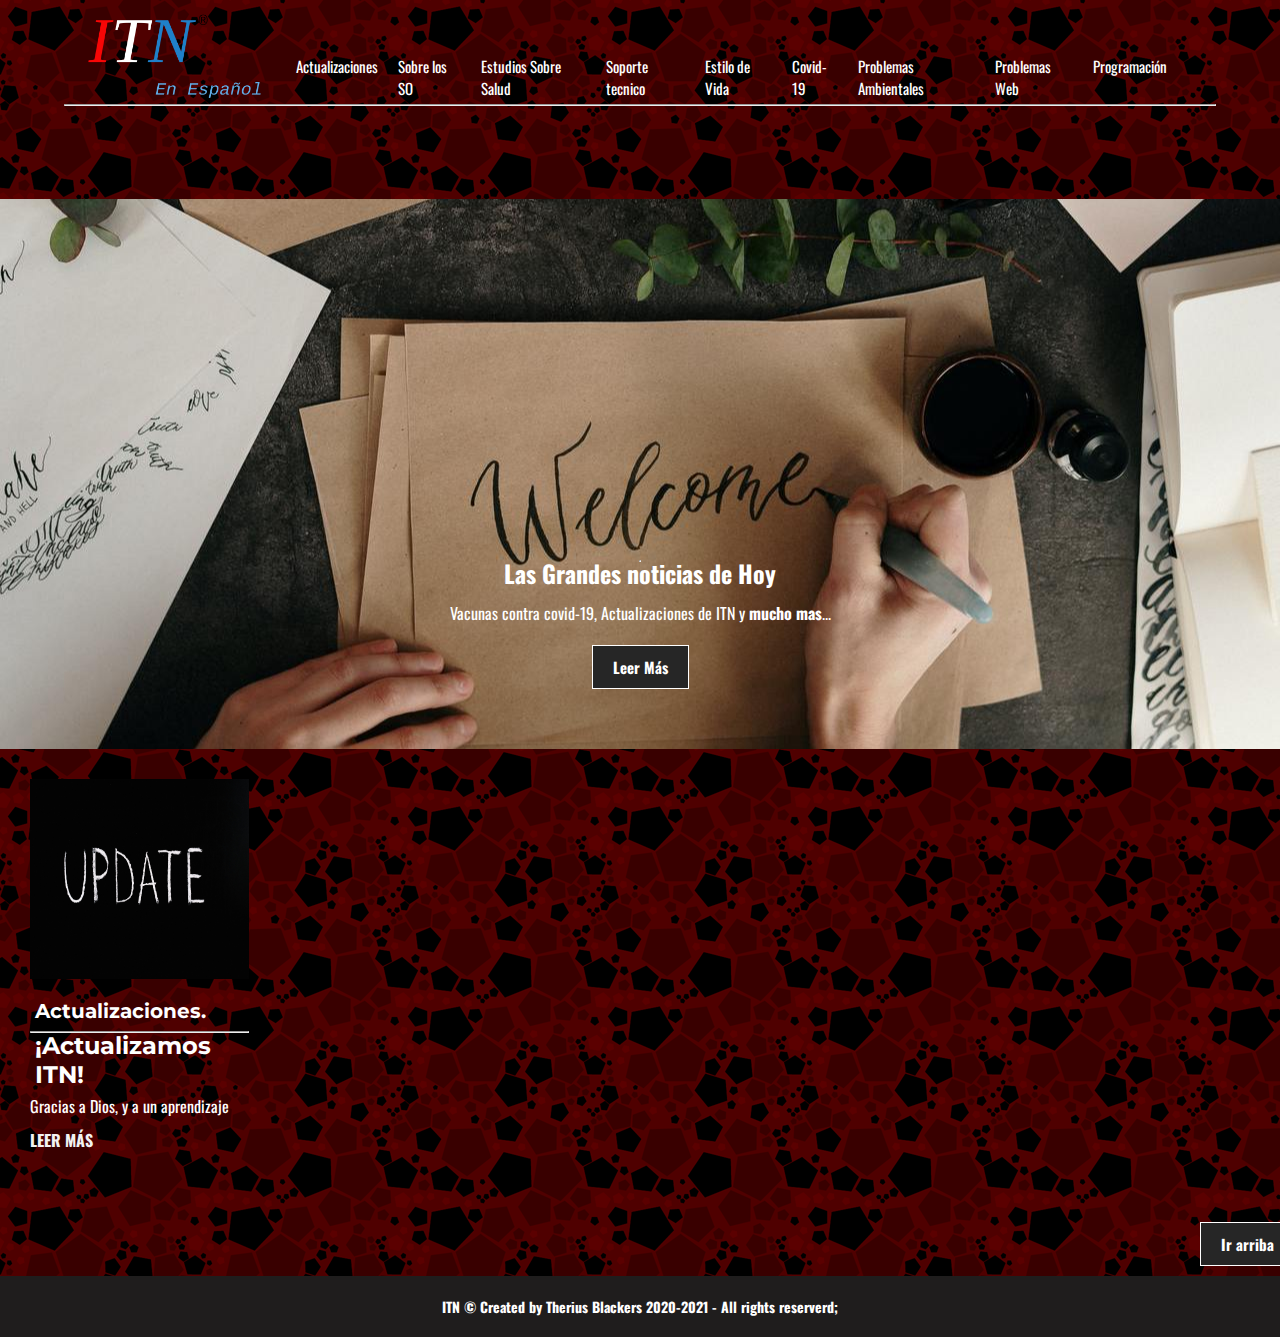
<file: index.html>
<!DOCTYPE html>
<html lang="en" dir="ltr">

<head>
  <meta charset="utf-8">
  <title>ITN En Español</title>
  <!---FAVICON-->
  <link rel="shortcut icon" href="img/Icon/favicon.png" type="image/x-icon">
  <!--FONT AWESOME-->
  <link rel="stylesheet" href="https://cdnjs.cloudflare.com/ajax/libs/font-awesome/5.15.2/css/all.min.css"
    integrity="sha512-HK5fgLBL+xu6dm/Ii3z4xhlSUyZgTT9tuc/hSrtw6uzJOvgRr2a9jyxxT1ely+B+xFAmJKVSTbpM/CuL7qxO8w=="
    crossorigin="anonymous" />
  <!--CSS CUSTOM-->
  <link rel="stylesheet" href="css/styles.css">
  <!--Google Fonts-->
  <link rel="preconnect" href="https://fonts.gstatic.com">
<link href="https://fonts.googleapis.com/css2?family=Montserrat:wght@100&display=swap" rel="stylesheet">
<link rel="preconnect" href="https://fonts.gstatic.com">
<link href="https://fonts.googleapis.com/css2?family=Architects+Daughter&family=Oswald&display=swap" rel="stylesheet">
</head>
<body>

     <div class="menu-btn">
       <i class="fas fa-bars"></i>
     </div>

  <div class="container">
    <nav class="nav-main">
      <img src="img/Icon/brand.png" alt="Logo de ITN" class="nav-brand">
      <ul class="nav-menu">
        <li>
          <a href="#">Actualizaciones</a>
        </li>
        <li>
          <a href="#">Sobre los SO</a>
        </li>
        <li>
          <a href="#">Estudios Sobre Salud</a>
        </li>
        <li>
          <a href="#">Soporte tecnico</a>
        </li>
        <li>
          <a href="#">Estilo de Vida</a>
        </li>
        <li>
          <a href="#">Covid-19</a>
        </li>
        <li>
          <a href="#">Problemas Ambientales</a>
        </li>
        <li>
          <a href="#">Problemas Web</a>
        </li>
        <li>
          <a href="#">Programación</a>
        </li>
      </ul>
      <ul>
        <li>
          <a href="#" class="search">
            <i class="fas fa-search"></i>
          </a>
        </li>
      </ul>
    </nav>
    <hr>
  </div>

  <!--SHOWCASE-->
  <header>

    <header class="showcase">
      <hr>
      <h2>Las Grandes noticias de Hoy</h2>
      <p parrafo> Vacunas contra covid-19, Actualizaciones de ITN y <strong>mucho mas</strong>...</p>
      <a href="#" class="btn"> Leer Más <i class="fas fa-angle-double-right"></i> </a>
    </header>
  </header>

  <!--NEWS CARDS-->
  <div class="news-cards">
    <div>
      <img src="img/News-Cards/update.jpg" alt="">
      <h3 class="type">Actualizaciones.</h3>
      <hr>
      <h2 class="type">¡Actualizamos ITN!</h2>
      <p class="parrafo">Gracias a Dios, y a un aprendizaje </p>
      <a href="articles/Update/update.html" >Leer Más <i class="fas fa-angle-double-right"></i></a>
    </div>


    </div>


  <!--SOCIAL-->

  <section class="social">
    <p>Siguenos En</p>
    <div class="links">
      <div class="links">

        <a href="https://twitter.com/grupopratapo" target="_blank"><i class="fab fa-twitter fa-2x"></i></a>
        <a href="https://api.whatsapp.com/send?phone=584121032779&text=%20Quiero%20una%20Asesoria" target="_blank"><i
            class="fab fa-whatsapp fa-2x"></i></a>
        <a href="https://www.instagram.com/grupopratapo/" target="_blank"><i class="fab fa-instagram fa-2x"></i></a>
        <a href="https://t.me/grupopratapo" target="_blank"><i class="fab fa-telegram fa-2x"></i></a>

        </div>
        </div>

    </section>
  <div class="up">
    <a href="#"> Ir arriba <i class=" fas fa-arrow-up"></i></a>
  </div>

<div>
  </div>





  <div class="footer-links">
    <div class="footer-container">
      <ul>
        <li>
          <a href="">
            <h3>Titulo Uno</h3>
          </a>
        </li>
        <li>
          <a href="#">Blockchain</a>
        </li>
        <li>
          <a href="#">Blockchain</a>
        </li>
        <li>
          <a href="#">Blockchain</a>
        </li>
        <li>
          <a href="#">Blockchain</a>
        </li>
        <li>
          <a href="#">Blockchain</a>
        </li>
        <li>
          <a href="#">Blockchain</a>
        </li>
      </ul>
      <ul>
        <li>
          <a href="">
            <h3>Titulo Uno</h3>
          </a>
        </li>
        <li>
          <a href="#">Blockchain</a>
        </li>
        <li>
          <a href="#">Blockchain</a>
        </li>
        <li>
          <a href="#">Blockchain</a>
        </li>
        <li>
          <a href="#">Blockchain</a>
        </li>
        <li>
          <a href="#">Blockchain</a>
        </li>
        <li>
          <a href="#">Blockchain</a>
        </li>
      </ul>
      <ul>
        <li>
          <a href="">
            <h3>Titulo Uno</h3>
          </a>
        </li>
        <li>
          <a href="#">Blockchain</a>
        </li>
        <li>
          <a href="#">Blockchain</a>
        </li>
        <li>
          <a href="#">Blockchain</a>
        </li>
        <li>
          <a href="#">Blockchain</a>
        </li>
        <li>
          <a href="#">Blockchain</a>
        </li>
        <li>
          <a href="#">Blockchain</a>
        </li>
      </ul>
      <ul>
        <li>
          <a href="">
            <h3>Titulo Uno</h3>
          </a>
        </li>
        <li>
          <a href="#">Blockchain</a>
        </li>
        <li>
          <a href="#">Blockchain</a>
        </li>
        <li>
          <a href="#">Blockchain</a>
        </li>
        <li>
          <a href="#">Blockchain</a>
        </li>
        <li>
          <a href="#">Blockchain</a>
        </li>
        <li>
          <a href="#">Blockchain</a>
        </li>
      </ul>

    </div>
  </div>

  <footer class="footer">
    <h3>ITN &copy; Created by <a href="#">Therius Blackers</a> 2020-2021 - All rights reserverd;</h3>
  </footer>
  <script src="js/main.js"></script>
</body>
</html>
</file>
<file: css/styles.css>
* {
    box-sizing: border-box;
    margin    : 0;
    padding   : 0
}


.showcase {
    margin-top: 100px
}

body {
    background-image: url(lava-rock.gif) ;
    color           : #fff;
    font            : 16px;
    font-family     : "Oswald", sans-serif;
}

.parrafo {
    font-size  : 16px;
    text-shadow: .6;
    color      : #fff;
    font-family: "Oswald", "Oswald ExtraLight", sans-serif
}

.type {
    padding    : 5px 5px 5px;
    margin     : auto;
    font       : 14px;
    font-family: "Montserrat", sans-serif
}

/**Este es el buscador, cuando tenga utilidad activalo**/

.search{
 display: none;
}

.nav-menu a {
    color: #ffffff
}

a {
    color          : #fff;
    text-decoration: none
}

ul {
    list-style: none
}

.container {
    width : 90%;
    margin: auto
}

.up {
    cursor     : pointer;
    display    : inline-block;
    border     : 0;
    font-weight: 700;
    padding    : 10px 20px;
    background : #262626;
    font-size  : 15px;
    border     : 1px solid #fff;
    margin     : 10px 0;
    transform  : translateX(1200px)
}

.up:hover {
    opacity: .7
}

.nav-main {
    font-size       : 15px;
    display         : flex;
    top             : 0;
    right           : 0;
    left            : 0;
    justify-content : space-between;
    align-items     : center;
    height          : 111px;
    opacity         : 1.5;
    padding         : 20px 0
}

.nav-brand {
    margin-top: -10px;
    margin-left: -39px;
    width      : 260px;
    height     : 140px
}

.nav-main ul {
   transform: translateX(-19px)translateY(21px);
    display: flex
}

.nav-main ul li {
    padding: 10px
}

.nav-main ul li a:hover {
    border-bottom: solid #ffffff 1px
}

.bus:hover {
    border-bottom: 2px solid #336094;
    color        : #ffdead;
    position     : absolute
}

.nav-main ul li a:hover {
    padding: 10px
}

.nav-main ul.nav-menu {
    flex       : 1;
    margin-left: 20px
}

.nav-menu {
    transform: translateX(50px)
}

.menu-btn {
    position : absolute;
    cursor   : pointer;
    top      : 15px;
    right    : 30px;
    font-size: 1.5rem;
    z-index  : 2;
    display  : none
}

hr {
    margin: -7px 0
}

.showcase {
    width          : 100%;
    height         : 550px;
    background     : url(Showcase.jpg) no-repeat center center/cover;
    padding        : 50px;
    display        : flex;
    flex-direction : column;
    align-items    : center;
    justify-content: flex-end;
    margin-bottom  : 20px
}

.btn {
    cursor     : pointer;
    display    : inline-block;
    border     : 0;
    font-weight: 700;
    padding    : 10px 20px;
    background : #262626;
    font-size  : 15px;
    border     : 1px solid #fff;
    margin     : 10px 0
}

.btn:hover {
    opacity: .7
}

.showcase h2,
.showcase p {
    margin-bottom: 10px
}

.news-cards {
    display              : grid;
    grid-template-columns: 1fr 80%;
    justify-items: center;
    gap                  : 25px;
    margin               : 10px 0
}

.news-cards img {
    width : 100%;
    height: 200px
}

.news-cards h3 {
    font-size: 20px;
    margin   : 10px 0
}

.news-cards a {
    padding       : 10px 0;
    color         : #f2f2f2;
    text-transform: uppercase;
    display       : inline-block;
    font-weight   : 700
}

.news-cards a:hover {
    text-decoration: underline
}


.cards-banner,
.news-cards {
    margin: 30px
}

.social {
    margin: 50px
}

.social p {
    display: none;
    text-align   : center;
    font-size    : 30px;
    margin-bottom: 20px
}

/*Esto si funciona, solo que no tienes Redes Sociales, por eso le pusiste un
Display None*/

.links {
    display: none;
    align-items    : center;
    justify-content: center
}

.links a {
    margin: 0 30px
}

.footer-links {
    display: none;
    background-image: url(../img/Patron/diamond-zag/diamond-zag.png);
    color           : #616161;
    font-size       : 12px;
    padding         : 35px
}

.footer-container {
    display              : grid;
    grid-template-columns: repeat(4, 1fr);
    gap                  : 10px;
    align-items          : flex-start;
    justify-content      : center
}

.footer-container {
    margin: auto
}

.footer-container ul li {
    line-height: 2.8
}

.footer {
    background-color: #1f1d1d;
    color           : #fff;
    font-size       : 12px;
    padding         : 20px 0;
    text-align      : center;
    padding-bottom  : 20px
}

@media (max-width:700px) {
    .menu-btn {
        display: block
    }

    .nav-main ul.nav-menu {
        display   : block;
        position  : absolute;
        top       : 0;
        left      : 0;
        background: #2f3640;
        height    : 100%;
        padding   : 30px;
        opacity   : .9;
        transform : translateX(-400px);
        transition: transform .5s ease-in-out
    }

    .nav-main ul.nav-menu.show {
        transform: translateX(-20px)
    }

    .nav-main ul.nav-menu li {
        padding  : 20px;
        font-size: 14px
    }

    .nav-main ul.nav-menu-right {
        margin-right: 40px
    }

    .news-cards {
        grid-template-columns: repeat(2, 1fr)
    }

    .cards-banner-one.content {
        width: 80%
    }
}

@media (max-width:500px) {
    .news-cards {
        grid-template-columns: 1fr
    }

    .news-cards img {
        height: 270px
    }



    .footer-links.footer-container {
        grid-template-columns: 1fr
    }
}

@media (max-width:1182px) {
    .menu-btn {
        display: block
    }

    .nav-main ul.nav-menu {
        display   : block;
        position  : absolute;
        top       : 0;
        left      : 0;
        background: #2f3640;
        height    : 100%;
        padding   : 30px;
        opacity   : .9;
        transform : translateX(-400px);
        transition: transform .5s ease-in-out
    }

    .nav-main ul.nav-menu.show {
        transform: translateX(-20px)
    }

    .nav-main ul.nav-menu li {
        padding  : 20px;
        font-size: 14px
    }

    .nav-main ul.nav-menu-right {
        margin-right: 40px
    }
}
</file>
